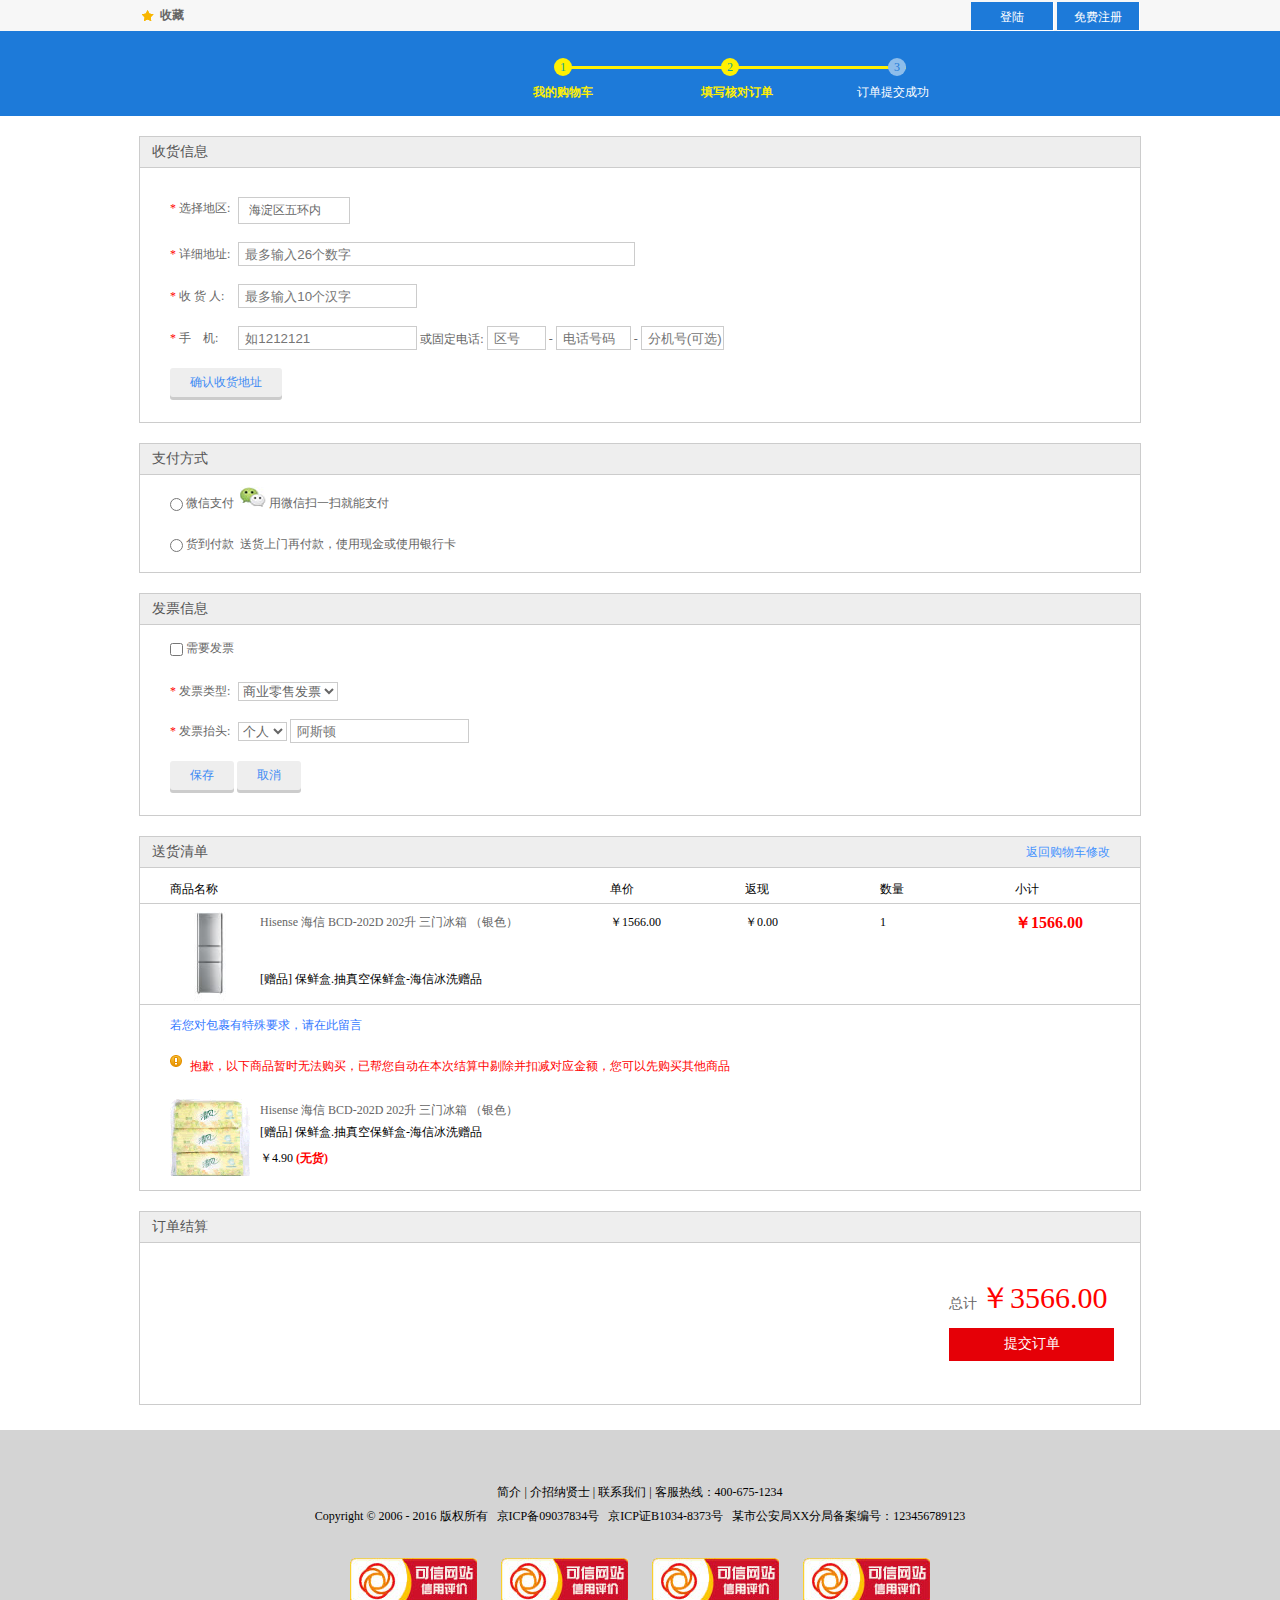
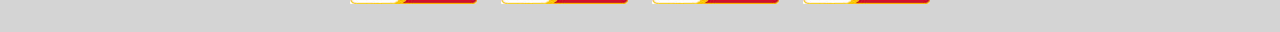
<file: gouwuche.html>
<!doctype html>
<html>
<head>
	<meta charset="utf-8" />
	<title>购物车</title>
	<link type="text/css" rel="stylesheet" href="./style/reset.css" />
	<link type="text/css" rel="stylesheet" href="./style/main.css" />
	<script src="js/jq.js"></script>
	<script src="js/tx.js"></script>
</head>
<body>


    <div id="content">
		<div class="headerBar">
			<div class="topBar">
				<div class="comWidth">
					<div class="LeftArea fl">
						<a href="#" class="collection">收藏</a>
					</div>
					<div class="RightArea fr">
						<a id="login">登陆</a>
						<a id='reg'>免费注册</a>
					</div>
				</div>
			</div>

			<div class="logoBar">
				<div class="comWidth clearfix">
					<div class="logo fl">
						<a href="#"><!-- <img src="./image/logo.jpg" alt="" /> -->logo</a>
					</div>
					<div class="step fr">
						<ul class="yuan clearfix">
							<li style='padding-left: 0px;'><span>1</span></li>
							<li><span>2</span></li>
							<li><span class='clo'>3</span></li>
						</ul>
						<div class="heng"></div>
						<ul class='step_text clearfix'>
							<li class="p1">我的购物车</li>
							<li class="p2">填写核对订单</li>
							<li class="p3 bai">订单提交成功</li>
						</ul>
					</div>
				</div>
			</div>
		</div>

		<div class="comWidth shouhuoXinxi">
			<div class="shouhuo_title">
				<span>收货信息</span>
			</div>
			<div class="pad_30">
				<table class='table' cellpadding="0" cellspacing="0">
					<tr>
						<td><span> * </span>选择地区:</td>
						<td><div class='select fl clearfix'>
						海淀区五环内<span class='ssj'></span>
						<div class="show">
							<ul>
								<li>朝阳</li>
								<li>东城</li>
								<li>西城</li>
								<li>顺义</li>
							</ul>
						</div>
					</div></td>
					</tr>
					<tr>
						<td><span> * </span>详细地址:</td>
						<td><input type="text" name="" id="dizhi" placeholder='最多输入26个数字'></td>
					</tr>
					<tr>
						<td><span> * </span>收 货 人:</td>
						<td><input type="text" name="" id="" placeholder='最多输入10个汉字'></td>
					</tr>
					<tr>
						<td><span> * </span>手&nbsp;&nbsp;&nbsp;&nbsp;机:</td>
						<td><input type="text" name="" id="" placeholder='如1212121'> 或固定电话: <input type="text" name="" id="" size=5 placeholder='区号'> - <input type="text" name="" id="" size=7 placeholder='电话号码'> - <input type="text" name="" id="" size=8 placeholder='分机号(可选)'></td>
					</tr>
				</table>
				<input type="button" name="" id="btn" value='确认收货地址'>
			</div>
			<div class='empty'></div>
		</div>
		<div class="comWidth shouhuoXinxi">
			<div class="shouhuo_title">
				<span>支付方式</span>
			</div>
			<div class="pad_30">
				<p class='fangshi'><input type="radio" name="" id="r1"><label for="r1" class='weixin'> 微信支付  &nbsp;<img src="./image/icon/weixin.jpg" alt=""> 用微信扫一扫就能支付</label></p>
				<p class='fangshi'><input type="radio" name="" id="r2"><label for="r2"> 货到付款 &nbsp;送货上门再付款，使用现金或使用银行卡</label></p>
			</div>
			<div class='hr_7'></div>
		</div>
		<div class="comWidth shouhuoXinxi">
			<div class="shouhuo_title">
				<span>发票信息</span>
			</div>
			<div class="pad_30">
				<p class='fp'><input type="checkbox" id='fp'> <label for="fp">需要发票</label></p>
				<table class='table' cellpadding="0" cellspacing="0">
					<tr>
						<td><span> * </span>发票类型:</td>
						<td>
							<select name="" id="">
								<option value="">ewq</option>
								<option value="" selected>商业零售发票</option>
								<option value="">xzcz</option>
							</select>
						</td>
					</tr>
					<tr>
						<td><span> * </span>发票抬头:</td>
						<td>
							<select name="" id="">
								<option value="">ewq</option>
								<option value="" selected>个人</option>
								<option value="">xzcz</option>
							</select>
							<input type="text" placeholder='阿斯顿'>
						</td>
					</tr>
				</table>
				<input type="button" name="" id="btn" value='保存'>
				<input type="button" name="" id="btn" value='取消'>
			</div>
			<div class='empty'></div>
		</div>
		<div class="comWidth shouhuoXinxi">
			<div class="shouhuo_title">
				<span>送货清单</span><a href="">返回购物车修改</a>
			</div>
			<div class="shopping_cont">
				<div class="cart_inner">
					<div class="cart_head clearfix">
						<div class="cart_item t_name">商品名称</div>
						<div class="cart_item t_price">单价</div>
						<div class="cart_item t_return">返现</div>
						<div class="cart_item t_num">数量</div>
						<div class="cart_item t_subtotal">小计</div>
					</div>
				
					<div class="cart_cont clearfix">
						<div class="cart_item t_name">
							<div class="cart_shopInfo clearfix">
								<img src="image/haixin.jpg" alt="">
								<div class="cart_shopInfo_cont">
									<p class='cart_link'><a href="">Hisense 海信 BCD-202D 202升 三门冰箱 （银色）</a></p>
									<p class='cart_info'>[赠品] 保鲜盒.抽真空保鲜盒-海信冰洗赠品</p>
								</div>
							</div>
						</div>
						<div class="cart_item t_price">￥1566.00</div>
						<div class="cart_item t_return">￥0.00</div>
						<div class="cart_item t_num">1</div>
						<div class="cart_item t_subtotal red">￥1566.00</div>	
					</div>
					<div class="wt">
						若您对包裹有特殊要求，请在此留言
					</div>
					<div class="pad_30 clearfix">
						<p class='bq'>	抱歉，以下商品暂时无法购买，已帮您自动在本次结算中剔除并扣减对应金额，您可以先购买其他商品</p>
						<img src="image/icon/qingfeng.gif" alt="" class='qf fl'>
						<div class="qf_des">
							<p class=''><a href="">Hisense 海信 BCD-202D 202升 三门冰箱 （银色）</a></p>
							<p class=''>[赠品] 保鲜盒.抽真空保鲜盒-海信冰洗赠品</p>
							<p>￥4.90 <em class='red'>(无货)</em></p>
						</div>
					</div>
					
				</div>
			</div>
			<div class='hr_7'></div>
			<div class='hr_7'></div>
		</div>

		<div class="comWidth shouhuoXinxi clearfix">
			<div class="shouhuo_title">
				<span>订单结算</span>
			</div>
			<div class="zongji ">
				<p><em>总计</em> <span class='red'>￥3566.00</span></p>
				<div class="right"><input type="submit" value="提交订单" class='tj'></div>
			</div>
			<div class='empty'></div>
		</div>
	    <div class="empty"></div>
	    <div class="footer">
	        <p><a href="#">简介</a> | <a href="#">介招纳贤士</a> | <a href="#">联系我们</a> | 客服热线：400-675-1234</p>
	        <p>Copyright © 2006 - 2016 版权所有&nbsp;&nbsp;&nbsp;京ICP备09037834号&nbsp;&nbsp;&nbsp;京ICP证B1034-8373号&nbsp;&nbsp;&nbsp;某市公安局XX分局备案编号：123456789123</p>
	        <p class="web"><a href="#"><img src="image/weblogo.jpg"></a><a href="#"><img src="image/weblogo.jpg"></a><a href="#"><img src="image/weblogo.jpg"></a><a href="#"><img src="image/weblogo.jpg"></a></p>
	    </div>
    </div>

    <a href="javascript:;" id='to_top'></a>
	<div class="mask_layer"></div>
	<div class="login_box">

		<div class="title clr">欢迎登录<span class="close fr">&times;</span></div>

		<div class="content form">

			<input type="text" name="username" placeholder="请输入用户名" class="username">
			<input type="password" name="password" placeholder="请输入密码" class="password">

			<span class="helper clr">
				<span class="remember clr"><i></i>记住密码</span>
				<a href="javascript:void;" class="forgot">忘记密码？</a>
			</span>

			<input type="submit" value="登录" class="submit">

		</div>

	</div>
</body>
</html>
</file>
<file: style/main.css>
@charset "utf-8";

/* 公用 */
.comWidth{
	width:1000px;
	margin-left:auto;
	margin-right:auto;
}

.leftArea{
	float: left;
}

.rightArea{
	float: right;
}


/* 回到顶部 */
#to_top{
	display: block;
	width: 40px;
	height: 40px;
	background: url(../image/top_bg.png) no-repeat left top;
	
	position: fixed;
	left: 96%;
	bottom: 20px;

	transition: background .5s;
	display: none; 
}

#to_top:hover{
	background: url(../image/top_bg.png) no-repeat left -40px;
}


/* 导航菜单 */
#menu{ 
	width: 100px;
	overflow: hidden;
	position: fixed;
	top: 200px;
	right: 0;
	border-radius: 10px 0 0 10px;
	box-shadow: 0px 1px 10px 0px;
}

#menu ul li a{ 
	background: #1369C0;
	color: #FFF;
	display: block;
	padding-left: 16px;
	font: 14px/35px "Microsoft YaHei";
	transition: all .3s;
}

#menu ul li a:hover,
#menu ul li a.current{ 
	background:#1D7AD9;
	/*border-radius:0px 50px 50px 0px; */
}
		
/* ———————————————————————————————————————————— [ header start ] ———————————————————————————————————— */
/* top */
.topBar{
	background: #f7f7f7;
	height: 31px;
	line-height: 31px;
} 

.collection{
	background: url("../image/icon/shoucang.gif") left center no-repeat;
	padding-left: 20px;
	font-weight: bold;
}

.topBar #login,
.topBar #reg{
	display: inline-block;
	width: 82px;
	height: 28px;

	background: #1D7AD9;
	color: #fff;

	border-right: 1px solid white;
	border-bottom: 1px solid white;

	text-align: center;
	margin-top: 2px;

	font-family: 'Microsoft Yahei';
}
.topBar #login:hover,
.topBar #reg:hover{
	cursor: pointer;
	opacity: .6;
}


/* logo */
.logoBar{
	background: #1D7AD9;
	height: 85px;
}

.logo{
	padding-left: 52px;
	padding-top: 16px;
	/*background: #ccc;*/
	
}
.logo a{
	font:bold 40px/40px 'Microsoft YaHei';
	color: #fff;
	visibility: hidden;
}

/* 搜索区域 */
.searchBox{
	width: 430px;
	padding-left: 140px;
	padding-top: 28px;
}

.searchtext{
	width: 346px; 
	height: 31px; 
	line-height: 35px\9; 
	background: white;
	padding: 0 5px;
	border: 2px solid #FF8C00;
	font: 14px "Microsoft YaHei","微软雅黑";
}

.search_btn{
	width: 70px;
	height: 35px;
	background: #FF8C00;
	color: white;
	font-size: 14px;
	font-family: "Microsoft YaHei","微软雅黑";
}

/* 购物车 */
.shopCar{
	width: 145px;
	height: 35px;
	background: #FF8C00;
	color: white;
	margin-top: 24px;
	margin-right: 20px;
	font: 14px/35px "Microsoft YaHei","微软雅黑";
}

.shopText{
	width: 87px;
	height: 100%;
	background: url("../image/icon/gouwuche.gif") 10px center no-repeat; 
	border-right: 1px solid #E27A00;
	text-indent: 40px;
}

.shopNum{
	width: 27px;
	height: 100%;
	background: url("../image/icon/gouwuche_sj.gif") 33px center no-repeat;
	border-left: 1px solid #FF9C01;
	text-align: right;
	padding-right: 29px;
}


/* 导航区域 */
.navBox{ 
	height: 35px; 
	background: #1369C0; 
	color: white; 
	/*
	position:relative; 
	transition:box-shadow 1s 
	*/
}
/*
.navBox:hover{
	box-shadow:0px 0px 110px #fff;
}
*/

.shopClass{ 
	width: 190px; 
}

.shopClass h3{ 
	text-align: center; 
	line-height: 35px; 
}

.shopClass i{ 
	width: 11px; 
	height: 7px; 
	background: url("../image/icon/fenlei.gif") left center no-repeat; 
	margin-left: 11px;
	display: inline-block; 
	overflow: hidden;
	transition: transform .5s
}

.shopClass h3:hover i{
	transform:rotate(180deg);
}


/* 一级导航 */
.nav,
.shopClass{
	font-family: "Microsoft YaHei","微软雅黑";
	position: relative;
	z-index: 2
}
.quanbufl{
	color: #fff;
}
.nav li{ 
	float: left;
	height: 35px; 
	line-height: 35px;  
	position: relative;
}

.nav li a{ 
	display: block; 
	color: #FFF;
	padding: 10.5px 35px; 
	font: 14px/1 "Microsoft YaHei","微软雅黑"; 
	transition:
		background 0.5s,
		color 0.5s
}

.nav li a:hover{ 
	background: #0cc; 
	color: #1369C0; 
}

/* 二级导航 */
.nav li ul{ 
	position: absolute; 
	left: 0px; 
	top: 35px; 
	z-index: 1;
	display: none; 
	/*opacity: .5*/
}

.nav li ul li a{
	background-color: rgba(19, 105, 192, .8);
	padding: 10px 35px; 
	display: block; 
	/*opacity: 1*/
}

.nav li ul li a:hover{ 
	background: #0cc; 
	color: #fff;
}
/* —————————————————— [ header end ] ————————————— */
/* —————————————————— [ banner start ] ————————————— */
/* 商品分类 */
.shopClass_show {
	width: 100%; 
	height: 330px;
	background: #4593FD;
	position: absolute;
	top: 35px;	
	left: 0px;
}
.shopClass_item {
	padding: 11px 14px; 
	border-top: #5AA1FE 1px solid;
	border-bottom: #3487F2 1px solid; 
	background: url("../image/icon/sanjiao.gif") 180px 30px no-repeat;
}

/*大类 一级菜单*/
.shopClass_itemhover{
	background-image: none;
	background: #fff;
	border-left: 6px solid #4593FD;
}

.shopClass_item:hover dt a{
	color: #4593FD;
}

.shopClass_item:hover dd a{
	color: #4593FD;
}

.shopClass_item dt{
	height: 26px; 
}
.shopClass_item .b{
	font: bold 14px/1 "Microsoft YaHei","微软雅黑";
}
.shopClass_item a{
	color: #FFF; 
	padding: 3px 6px;
	transition: 
		background .5s;
}

.shopClass_item a:hover{
	/*background: #f0c; */
	text-decoration: underline;
}

.shopClass_item .submenu{
	width: 716px;
	background: #fff;
	color: #05CCC9;
	border: 2px solid #4593fd;
	/*border-top: 2px solid #4593fd;*/
	border-left: none;

	position: absolute;
	top:10px;
	left: 190px;
	z-index: 6;
	display: none;
}
.shopClass_item .submenu .leftdiv{
	/*background: #ccc;*/
	width: 490px;
	margin: 5px 5px 0 5px;

}
.shopClass_item .submenu .rightdiv{
	/*background: #999;*/
	width: 200px;
	margin: 5px;
}

/*悬浮层*/
.shopClass_itemhover .submenu{ 
	display: block;
	/*box-shadow: 0 0 18px #2566B5;*/
}

.shopClass_item .submenu .leftdiv dl{
	display: block;
	border-bottom: 1px solid #EEE;
	padding: 6px 0;
	overflow: hidden;
}
.shopClass_item .submenu .leftdiv dl dt{
	/*display: block;*/
	float: left;
	width: 60px;
	height: 22px;
	line-height: 22px;
	text-align: center;
	/*background: #ccc;*/
	/*border-right: 1px solid #f0f;*/
}

.shopClass_item .submenu .leftdiv dl dt a{
	font-size: 10pt;
	font-weight: bold;
	color: #408EDF;
}

.shopClass_item .submenu .leftdiv dl dd{
	/*display: block;*/
	overflow: hidden;
}
.shopClass_item .submenu .leftdiv dl dd a{
	display: block;
	float: left;
	/*border-left: 1px solid #999;*/
	/*border-radius: 0px;*/
	color: #0EB7CC;
	font: 9pt;
	padding: 0 8px;
	height: 14px;
	line-height: 14px;
	margin: 4px 0px;
}
.shopClass_item .submenu .leftdiv dl dd a:hover{
	/*color: #fff;*/
}


.shopClass_item .submenu .rightdiv dl dd{
	margin: 3px 0px;
}

.shopClass_item .submenu .rightdiv dl dd a:hover{
	background: #fff;
	text-decoration: underline;
}

.shopClass_item .submenu .rightdiv dl dt{
	padding-left: 5px;
	color: red;
	font-weight: bold;
	font-size: 10pt;
}

.shopClass_item .submenu .rightdiv dl dt dd a{
	color: #434343;
	font-size: 9pt;
	/*line-height: 22px;*/
	text-align: right;
}

.shopClass_item .submenu .rightdiv .rightPic{
	position: absolute;
	bottom: -60px;
	right: -40px;
}


/* 图片轮播 */
.banner{
	overflow: hidden;
	margin-bottom: 15px;
}

.container{
	float: right;
	position: relative;
	overflow: hidden;
}

.container .imgBox{
	position: absolute;
	width: 6480px;
	height: 330px;
}

.container .imgBox li{
	float: left;
}

.container .imgNum{
	width: 100%;
	text-align: center;
	position: absolute;
	left: 0px;
	bottom: 5px;
}

.container .imgNum a{
	width: 40px;
	height: 6px;
	background: #f0f;
	margin: 0px 3px;
	display: inline-block;
	opacity: 0.3;
}

.container .imgNum .active{
	background: #f0f;
	opacity: 1;
}

.banner_big,
.banner_big img{
	width: 810px;
	height: 330px;
}

.banner_big .arrow{
	position: absolute;
	width: 50px;
	height: 160px;
	background: rgba(0,0,0,.3);
	text-align: center;
	line-height: 160px;
	font-size: 36px;	
	font-family: 'Microsoft';
	font-weight: bold;
	top: 70px;
	z-index: 2;
}

.banner_big .arrow:hover{
	background: rgba(0,0,0,.7);
}

.banner_big #prev{
	left: -45px;
}

.banner_big #next{
	right: -45px;
}

.banner_sm,
.banner_sm img{
	width: 190px;
	height: 400px;
}

.banner_sm .imgBox{
	width: 380px;
	height: 400px;
}

/* —————————————————————————————————————————— [ banner end ] ————————————————————————————————————————— */

/* 商品标题 */
.shopTit{
	height: 45px;
	line-height: 45px;
	margin-bottom: 15px;
	font-family: "Microsoft YaHei","微软雅黑";
}
.shopTit h3{
	font-size:24px;
	font-weight: normal;
	padding-left: 13px
}
.icon{
	height: 44px;
	width: 44px;
	background: url("../image/icon/shopicon.gif") left top no-repeat;
}
.more{
	font-family: "宋体"
}
.more:hover{
	text-decoration: underline;
}

/*商品列表*/
.shoplist .leftArea{
	width:190px;
	background: #ccc
}
.shoplist .rightArea{
	width:808px;
	height:396px;
	background: #fff;
	border:1px solid #999;
	border-bottom:3px solid #FF7201;
	overflow:hidden
}

/*商品列表-右侧*/
.shoplist{
	margin-bottom: 15px
}
.shoplist_top,
.shopList_sm{
	margin-right:-4px;
}
.shop_item{
	float:left;
	width:202px;
	height: 279px;
	border-right: 1px solid #999;
	border-bottom: 1px solid #999;
	text-align: center;
	font-family:"Microsoft YaHei","微软雅黑";
}

.shop_img{
	height:218px;
	overflow:hidden
}
.shop_img img{
	width:100%;
	height:218px;
}

.shop_item h3{
	font-size:16px;
	padding-top: 5px;
}
.shop_item p{
	font-size:14px;
	color:#FF7300;
	line-height:21px;
}

/*商品列表-小*/
.shopItem_sm{
	float:left;
	width:202px;
	height:104px;
	border-right: 1px solid #999;
	padding-top:12px;
}
.shopItem_smImg{
	width:95px;
	height:95px;
	text-align:center;
	float:left
}
.shopItem_smImg img{
	width:95px;
	height:95px;
}
.shopItem_text{
	float:left;
	width:100px;
	padding-top:18px;
}
.shopItem_text p{
	color:#ff7300;
	line-height:16px
}
.shopItem_text h3{
	font-size:16px;
	font-family:"Microsoft YaHei","微软雅黑";
	font-weight:normal;
	line-height:30px;
	color:#181818;
}

.empty{height:25px}

/*底部*/
.footer{
	text-align:center;
	background-color:#D4D4D4;
	line-height:24px;
	padding:50px 0px 20px;
}
.footer a{
	color:#000;
}
.footer a:hover{
	color:#f60;
}
.web{
	padding-top:30px;
}
.web img{
	margin:0px 12px;
}



/*((((((((((((((((((((((((((((((((((((((((((((((((( 产品分类 )))))))))))))))))))))))))))))))))))))))))))))))))*/
.products .leftArea{
	width: 185px;
}
.products .rightArea{
	width: 810px;
}
.products .banner_big{
	float: none;
}
.leftNav{
	background:#f3f3f3;
	border: 1px solid #d7d7d7;
}
.nav_title{
	height: 34px;
	line-height: 34px;
	text-align: center;
	border-bottom: 1px solid #d7d7d7;
	font-size: 14px;
	font-family: 'Microsoft YaHei';
}
.nav_cont{
	padding:0px 18px 4px;
	border-bottom: 1px dotted #D7D7D7;
	margin-bottom: -1px;
}
.nav_cont a:hover{
	color: #000;
}
.nav_cont h3{
	font-size: 12px;
	height: 30px;
	line-height: 30px;
}
.navContList{
	line-height: 25px;
}
.navContList li{
	float: left;
	width: 50%;
}
.vertical li{
	width: auto;
	float: none;
	padding-left: 8px;
}
.vertical .nav_title,
.vertical h3{
	font-family: 'Microsoft YaHei';
}
.hr_7{
	height: 7px;
	overflow: hidden;
}
.products_title{
	height: 34px;
	border-bottom: 2px solid #ccc;
}
.products_title h3{
	width: 180px;
	height: 34px;
	line-height: 34px;
	border-bottom: 2px solid #096dba;
	text-indent: 9px;
	margin-bottom: -2px;
	position: relative;
}
.products_list .item{
	width: 25%;
	*width: 24.9%;
	height: 265px;
	float: left;
	padding-bottom: 10px;
	/*border: 1px #ccc solid;*/
}
.products_list .img_item{
	height: 170px;
	text-align: center;
}
.img_item img{
	height: 170px;
}
.item p{
	line-height: 20px;
	padding-left: 15px;
}
.item a:hover{
	color: #000;
	/*text-decoration: underline;*/
}
.item .money{
	color: #d4105a;
	font-weight: bold;
	padding-top: 10px;
}
.products_list .item span{
	width: 12px;
	height: 15px;
	background: url(../image/icon/shoucang.gif) left top no-repeat;
	overflow: hidden;
	margin-right: 1px;
	display: inline-block;
}
/*筛选*/
.screening{
	border-bottom: 1px solid #ccc;
	font-family: verdana;
}
.screening dt{
	/*line-height: 34px;*/
	font:bold 14px/32px 'Microsoft YaHei';
	width: 74px;
	text-align: right;
	float: left;
	margin-right: 42px;
}
.screening .limit{
	float: left;
	width: 55px;
	line-height: 32px;
}
.limit a{
	background: #1D7AD9;
	color: #fff;
	padding: 3px;
}
.limit a:hover{
	color: #000;
}
.screen_list{
	/*background: #ccc;*/
	width: 586px;
	line-height: 32px;
	float: left;
}
.screen_list li{
	float: left;
	width: 20%;
}
.screening .more a{
	line-height: 32px;
	border: 1px solid #ccc;
	padding: 2px;
	/*background: #ccc;*/
} 	
.screening .screen_more{
	float: left;
	line-height: 23px;
	border: 1px solid #ccc;
	margin-right: 8px;
	margin-top: 3.4px;
	padding-left: 11px;
	padding-right: 8px;
}
.screening .screen_more a{
	/*padding: 2px;*/
}
.addInfo{
	height: 30px;
	border: 1px solid #D9D9D9;
	background: #F5F5F5;
	margin-top: 15px;
}
.address{
	width: 300px;
	line-height: 30px;
	/*background: #ccc;*/
}
.address span{
	padding-left: 20px;
	padding-right: 10px;
	color: #333333;
	/*display: inline-block;*/
}
.select{
	width: 100px;
	height: 25px;
	line-height: 25px;
	background: #fff;
	color: #666666;
	border: 1px solid #ccc;
	padding-left:10px;
	/*padding-right: -10px;*/
	margin-top: 4px;
	position: relative;
	z-index: 1;
	cursor: pointer;
}
.select .ssj{
	height: 100%;
	position: absolute;
	bottom: 0px;
	right: 0px;
	background: url(../image/icon/sj_blue.jpg) center center no-repeat;
}
.des_xuan .ssj{
	height: 100%; 
	width: 30px;
	position: absolute; 
	bottom: 0px; 
	right: 0px; 
	background: url(../image/icon/sj_blue.jpg) center center no-repeat; 
}
.select .show{
	width: 110px;
    background: #fff;
    border: 1px solid #ccc;
    position: absolute;
    top: 25px;
    left: -1px;
    text-indent: 10px;
	display: none;
}
.select .show li:hover{
	background-color: #4bc7c7;
	color: #fff;
}
.check{
	/*background: red;*/
	line-height: 30px;
	margin-right: 85px;
}
.check input{
	vertical-align: middle;
}
.check label{
	color: #666666;
}
.check .sum{
	color: #999999;
}
.check .sum_red{
	color: red;
	font-weight: bold;
}
.three{
	padding-left: 0.5%;

}
.three .item{
	width: 33.3%;
	margin-bottom: 10px;
	position: relative;
}
.three .item .renqi{
	width: 55px;
	height: 55px;
	position: absolute;
	right: 0px;
	top: 0px;
	background: url(../image/icon/renqi.gif) no-repeat;
	/*background: red;	*/
}
.three .item .addCar{
	width: 66px;
	height: 22px;
	border: 1px solid #C3D5E7;
	display: inline-block;
	padding: 0px 0px 0px 23px;
	background: url(../image/icon/car.jpg) 6px center no-repeat;
	margin-left: 15px;
	margin-top: 12px;
}
.three .item .addCar a{
	color: #3A79C0;
}
.three .item .addCar a:hover{
	text-decoration: underline;
}
.page{
	text-align: center;
}
.page a{
	/*width: 31px;*/
	/*height: 26px;*/
	display: inline-block;
	border: 1px solid #C9C9C9;
	/*vertical-align: middle;*/
	padding: 6px 12px;
}
.page .hl{
	border: none;
}
.page #num{
	width: 35px;
	height: 22px;
	border: 1px solid #C9C9C9;
	text-align: center;
}
.page .sure{
	padding: 6px 11px 4px 10px;
	background: #E8E8E8;
}
.active{
	background: #2266BB;
	color: #fff;
}
/*商品介绍*/
.grey{
	background: #F0F0F0;
}
.userPosition{
	font-size: 12px;
	font-family: verdana;
	padding-top: 25px;
	padding-bottom: 15px;	
}
.userPosition a:hover{
	text-decoration: underline;	
}
.bold{
	font-weight: bold;
}
.description{
	background: #fff;
	margin-bottom: 15px;
}
.description .des{
	border: 1px solid #ccc;
}
.description .des .leftArea{
	width: 309px;
}
.des .leftArea .big{
	text-align: center;
}
.des .leftArea .small{
	width: 266px;
	margin: 0 auto;
}
.des .leftArea li{
	float: left;
	margin-left: -1px;
}
.des .leftArea li img{
	border: 1px solid #ccc;
}
.des .leftArea .active{
	border: 1px solid #317EE7;
	position: relative;
}
.description .des .rightArea{
	width: 688px;
	border-left: 1px solid #ccc;
}
.des_content{
	padding: 10px;
}
.des_content .title{
	font:bold 16px/22px 'microsoft YaHei';
	padding: 12px 0px 12px 16px;
}
.des_content .dl{
	margin-bottom: 10px;
}
.des_content .dt{
	width: 75px;
	float: left;
	font-size: 12px;
	text-indent: 17px;
	line-height: 25px;
	color: #666666;
}
.des_content .dl .money{
	font:bold 16px 'microsoft YaHei';
	color: #f00;
}
.money .hg_icon{
	display: inline-block;
	width: 55px;
	height: 18px;
	font-size: 12px;
	font-style: normal;
	background: url(../image/icon/hg.jpg) left top no-repeat;
	color: #fff;
	text-indent: 14px;
}
.money .yh{
	font-weight: normal;
	font-style: normal;
	color: #666;
	font-size: 12px;	
}
.des_xuan{
	background: #F2F2F2;
	padding: 15px 0px;
}
.des_xuan .colorSelect{
	line-height: 35px;
}
.des_xuan .dd{
	padding-left: 75px;*padding-left: 0px;
}
.ymy{
	line-height: 25px;
	padding-left: 15px;
	color: #555;
}
.des_item{
	padding: 10px 10px;
	border: 1px solid #ccc;
	background: #fff;
	/*color: #666;*/
	float: left;
	margin-right: 10px;
	cursor: pointer;
}
.des_item_active{
	border-color: #317EE7;	
}
.des_item_sm{
	padding: 3px 7px;
	margin-bottom: 10px;
}
.des_xuan .banbenSelect{
	line-height: 55px;
}
.des_number{
	float: left;
	width: 82px;
	height: 32px;
	border: 1px solid #B2B2B2;line-height: 32px;
}
.reduction,
.plus{
	height: 100%;
	width: 15px;
	float: left;	
	color: #333;
	text-align: center;
	cursor: pointer;
}
.input{
	width: 48px;
	margin-top: -1px;
	border: 1px solid #B2B2B2;
}
.input input{
	width: 100%;
	height: 100%;
	background: #fff;
	padding: 8px 0;
	text-align: center;
}
.xg{
	float: left;
	padding-left: 10px;
	color: #555;
}
.red{
	color: #f00;
	font:bold 16px/30px 'verdana';
}
.des_xuan .numjia{
	line-height: 32px
}
/*已选择*/
.des_select{
	font-weight: bold;
	margin: 22px 0px 12px;
	text-indent: 17px;
}
.des_select span{
	color: #0479CA;
}
.shop_buy{
	text-align: center;	
}
.shopping_btn{
	display: inline-block;
	width: 184px;
	height: 48px;
	background: url(../image/icon/jiaru.jpg) left top no-repeat;
}
.buy_btn{
	display: inline-block;
	width: 184px;
	height: 48px;
	background: url(../image/icon/liji.jpg) left top no-repeat;
}
.line{
	display: inline-block;
	width: 1px;
	height: 90px;
	background: #ccc;
	overflow: hidden;
	margin: 0 40px;
}
.shopping_btn,.buy_btn,.line{
	vertical-align: middle;
}
.shop_fp{
	color: #999;
	text-indent: 17px;
	display: inline-block;
}
.des_info .leftArea{
	width: 190px;
}
.recommend{
	border: 1px solid #ccc;
}
.recommend .rtitle{
	height: 40px;
	background: #F3F3F3;
	line-height: 40px;
	text-indent: 16px;
	border-bottom: 1px solid #ccc;
	border-top: 2px solid #1D86CF;
	margin-top: -1px;
}
.recommend{
	background: #fff;
	margin-bottom: 15px;
}
.recommend .item{
	padding-bottom: 10px;
}
.recommend .item img{
	padding-left: 17px;
}
.recommend .item .money{
	padding-top: 0px;
}
/*详细介绍*/
.des_info .rightArea{
	width: 785px;
}
.des_infoContent{
	background: #fff;
	border: 1px solid #CCCCCC;
	padding-bottom: 40px;
}
.des_tit{
	height: 39px;
	border-bottom: 1px solid #ccc;
}
.des_tit li{
	float: left;
	width: 50%;
	font: 14px/39px 'microsoft YaHei';
	text-align: center;
	background: #EFEFEF;
	cursor: pointer;
}
.des_tit .introduce{
	background: url(../image/icon/intro.png) left 90% no-repeat;
	padding-left: 30px;
}
.des_tit .comment{
	background: url(../image/icon/comment.png) left 90% no-repeat;
	padding-left: 30px;
}
.des_tit .active{
	background: #4bc7c7;
	color: #fff;
}
.ad{
	padding: 30px 0;
	text-align: center;
}
.info_tit{
	border-bottom: 2px solid #D7D7D7;
	/*padding-bottom: 22px;*/
}

.des_infoContent .item{
	/*display: none;*/
}
.mt20{
	margin-top: 20px;
}
.text{
	padding: 0 20px;
}
.info_tit .tuijian{
	float: left;
	width: 73px;
	height: 30px;
	font:16px/30px 'microsoft YaHei';
	color: #2357A5;
	margin-right: 6px;
	border-bottom: 2px solid #2457A6;
	margin-bottom: -2px;
}
.info_tit p{
	color: #999;
	font-size: 14px;
	line-height: 30px;
	padding-left: 12px;
}
.huyou{
	padding: 20px;
	line-height: 20px;
	color: #666;
}
.big_pic{
	display:block;
	/*text-align: center;*/
	margin: 0 auto;
}

/*商品评价*/
.pingjia{
	/*height: 15px;*/
	/*border: 1px solid #ccc;*/
	background: #fff;
	/*margin-top: 15px;*/
}
.nobrd{
	border: none;
}
.sp_pj{
    /* display: inline-block; */
    color: #666666;
    font: bold 15px/38px 'microsoft YaHei';
    padding: 0px 5px;
}
.score{
	padding:22px 0 35px 0;
}
.score span{
	font: 50px/50px 'microsoft YaHei';
	color: #FF8F00;	
	padding-left: 15px;
}
.score em{
	font: 18px/18px 'microsoft YaHei';
	color: #66667D;
	font-style: normal;
}
.score .chengdu{
	background: #BDBDBD;
	margin: 8px 0 0 12px;
	position: relative;
}
.score .chengdu ul{
	padding-right:40px;
}
.score li{
	float: left;
	color: #fff;
	padding: 2px 25px;
}
.score .cy{
	color: #777;
	padding-left: 12px;
	margin-top: 8px;
}
.fenshu{
	position: absolute;
	top:-20px;
	left: 92%;
	width: 25px;
	height: 14px;
	background: #7F7F7F;
	color: #fff;
	text-align: center;
}
.fenshu i{
	border-width: 4px;
	border-style: solid dashed dashed dashed;
	border-color: #7F7F7F transparent transparent transparent;
	width: 0;
	height: 0;
	position: absolute;
	top:14px;
	right: 8px
}
/*满意程度*/
.review_tab{
	height: 32px;
	background: #F2F2F2;
}
.review{
	height: 100%;
	line-height:32px;
	padding-left: 20px;
}
.review li{
	float: left;
	height: 100%;
	margin-right: 40px;
}
.review li a{
	display: inline-block;
	height: 30px;
	line-height: 30px;
	padding: 0 5px;
} 
.review_tab .on{
	color: #317EE7;
	font-weight: bold;
	border-bottom: 2px solid #317EE7;
	margin-bottom: -2px;
	position: relative;
}
.review_sort{
	margin-top:7px;
	margin-right: 8px;
}
.review_sort a{
	height: 20px;
	line-height: 20px;
	border: 1px solid #ccc;
	padding: 4px 18px 4px 7px;
	background: url(../image/icon/xiangxia.jpg) 60px center no-repeat;
}
.star{
	width: 15px;
	height: 15px;
	/* line-height: 15px; */
	/* margin-right: 5px; */
	background: red url(../image/icon/shoucang.gif) left top no-repeat;
	display: inline-block;
 }	
.review_cont{
	width: 455px;
	/*background: #ccc;*/
}
.review_user{
	padding: 18px 70px 38px 40px;
}
.review_user p{
	line-height: 20px;
	text-align: center;
	color: #77778C;
}
.review_t{
	padding-top: 24px;
}
.startBox{
	padding-right: 12px;
}
.stars_text{
	font: bold 12px 'microsoft YaHei'
}
.pingL{
	line-height: 20px;
	padding: 20px 0 15px 0;
	color: #777777;
}
.pingTime{
	padding: 30px 25px 0 0;
	color: #ABABAB;
}
.ding,.cai{
	color: #085C9B;
	padding-right: 21px;
}

.review_box .page{
	text-align: right;
	padding: 46px 27px 33px 0;

}
.zixun{
	height: 32px;
	margin-top: 60px;
}
.zixun .sp_pj{
	/*width: 131px;*/
	height: 40px;
	color: #0688BA;
	border: 1px solid #0688BA;
	border-bottom: none;
	padding: 0 15px;
	margin-left: 31px;
	/*border-radius: 10px 10px 0 0;*/
}
.ml10{
	margin-left: 10px;
}
.zixun .fb{
	width: auto;
	height: 40px;
	border-bottom: 1px solid #0688BA;
	padding-left: 596px;
	position: relative;
}
.zixun .fb a{
	position: absolute;
	top:15px;
	right: 30px;
	font-style: normal;
	color: #0688BA;
}
.zixun .fb a:hover{
	text-decoration: underline;
}
.tishi{
    width: 88%;
    background: #F3F3F3;
    padding: 12px 21px;
    line-height: 22px;
    color: #777777;
    margin: 9px 26px 20px 31px;
}
.nobrd .review_user{
	text-align: center;
}
.huifu{
	width: 100%;
	padding: 30px;
	background: #F1F1F1;
}
.huifu span{
	color: #777777;
}
/*购物车*/
.step{
	width: 351px;
	height: 3px;
	margin: 35px 65px 8px 0px;
	position: relative;
	background: #FFF001;
	padding-right: -1px;
}
.yuan{
	position: absolute;
	top: -8px;	
	left: -1px;
}
.yuan li{
	float: left;
	padding-left:149px;
}
.yuan li span{
	width: 18px;
	height: 18px;
	line-height: 18px;
	text-align: center;
	display: inline-block;
	border-radius: 50px;
	background: #FFF001;
	color: #14A495;
	font-family: 'microsoft YaHei';
}
.step .clo{
	background:#8DBDEB;color:#1D7AD9
}
.step_text{
	width: 400px;
	position: absolute;
	left: -22px;
}
.step_text li{
	float: left;
	margin-top: 18px;
	color: #FFF001;
	font: bold 12px 'microsoft YaHei'
}
.step_text .p1{
	padding-right: 27%;
}
.step_text .p2{
	padding-right: 21%;
}
.step_text .bai{
	color: #FFF;
	font-weight: normal;
}

.shouhuoXinxi{
	border:1px solid #ccc;
	margin-top: 20px;
}
.shouhuo_title{
	width: 100%;
	height: 30px;
	line-height: 30px;
	background: #eee;
	border-bottom: 1px solid #ccc;
}
.shouhuo_title span{
	padding-left: 12px;
	font: 14px/30px 'microsoft YaHei';
	color: #555;
}
.shouhuo_title a{
	float: right;
	padding-right: 30px;
	color: #4593FE;
}
.shouhuo_title a:hover{
	text-decoration: underline;
}
.pad_30{
	padding-left: 30px;
}
.table{
	margin-top: 25px;
	color: #666;
}
.table span{
	color: #f00;

}
.table td{
	padding-bottom: 18px;
	padding-right: 8px;
}
.table input{
	border: 1px solid #ccc;
	height: 22px;
	text-indent: 6px;
}
#dizhi{
	width: 395px;
}
.pad_30 #btn{
	background: #eee;
	color: #3D8AF4;
	font-size:12px;
	font-family: 'microsoft YaHei';
	padding: 6px 20px;
	border-radius: 3px;
	box-shadow: 0 3px 0 #ccc;
	transition:box-shadow .6s,background .6s
}
.pad_30 #btn:hover{
	cursor:pointer;
	background:#1D7AD9;
	color: #fff;
	box-shadow:0px 3px 0px #6699ff;
}
.fangshi{
	padding: 12px 0;
	color: #666;
}
#r1,#r2{
	vertical-align: middle;
}
#fp{
	vertical-align: middle;
}
.fp{
	margin-top: 15px;
	color: #666;
}
.table select{
	border:1px solid #ccc;
	color: #666;
}
.cart_item{
	border-bottom: 1px solid #ccc;
}
.cart_head{
	padding-top: 7px;
}
.cart_head .cart_item{
	line-height: 28px;
}
.cart_item{
	float: left;
}
.t_name{
	width: 440px;
	padding-left: 30px;
}
.t_price{
	width: 135px;
}
.t_return{
	width: 135px;
}
.t_num{
	width: 135px;
}
.t_subtotal{
	width: 125px;
}
.cart_shopInfo img{
	width: 90px;
	height: 100px;
	float: left;
	display: block;	
}
.cart_shopInfo_cont {
	padding-left: 90px;
	font-size: 12px;
}
.cart_link{
	line-height: 37px;
	margin-bottom: 30px;
}
.cart_link a:hover{
	text-decoration: underline;
}
.cart_cont{
	border-bottom: 1px solid #ccc;
}
.cart_cont .cart_item{
	border: none;

}
.cart_cont .t_price,
.cart_cont .t_return,
.cart_cont .t_num,
.cart_cont .t_subtotal{
	line-height: 37px;
}
.wt{
	color: #3377FF;
	line-height: 40px;
	padding-left: 30px;
	margin-bottom: 10px;
}
.bq{
	height: 22px;
	line-height: 22px;
	color: red;
	padding-left: 20px;
	background: url(../image/icon/tanhao.gif) left top no-repeat;
	vertical-align: middle;
}
.qf{
	margin-top: 22px;
	margin-right: 10px;
}
.qf_des{
	margin-top: 22px;
	line-height: 22px;
}
.qf_des .red{
	font-size: 12px;
}
.zongji{
	float: right;
	padding: 40px 26px;
	line-height: 40px;
}
.zongji em{
	color: #666;
	font-size: 14px;
	font-family: 'Microsoft YaHei';
	font-style: normal;
}
.zongji .red{
	font-size: 30px;
	font-family: 'verdana';
	font-weight: normal;
}
.tj{
	width: 165px;
	height: 33px;
	color: #fff;	
	font: 14px 'Microsoft YaHei';
	background: #E50007;
}
.right{
	text-align: right;
}




.mask_layer{

	background: -webkit-gradient(linear,20% -100%,106% 100%,from(rgba(245,4,252,.3)),to(rgba(29,122,217,1)));
	background-color: #000;
	opacity: .5;
	filter:alpha(opacity=50);
	/* -moz-opacity:0;
	-khtml-opacity:0;
	-o-opacity:0; */

	position: fixed; 
	left:0; 
	top:0;
	bottom: 0;
	right: 0;
	z-index:2; 

	display: none;	
}

.login_box {

    width: 382px;
    height: 330px;
    background-color: #fff;
    border-radius: 4px;
	font-family: microsoft yahei;

	margin: auto;
    position: fixed;
    top: 0;
    right: 0;
    bottom: 0;
    left: 0;
    z-index: 3;
	
	display: none;
}

.login_box .title {
    height: 54px;
    line-height: 54px;
    font-size: 18px;
    color: #414141;
    padding-left: 30px;
    border-bottom: 1px solid #F7F7F7;
}

.content {
    padding: 30px;
}

.content input {
    width: 322px;
    height: 40px;
    line-height: 40px;
    margin-bottom: 20px;
    border: 1px solid #F7F7F7;
    font-family: microsoft yahei;
    border-radius: 7px;
    /* padding-left: 50px; */
    /* box-sizing: border-box; */
    text-indent: 50px;
    font-size: 16px;
    color: #555555;
    transition: border .6s;
}


.username{
	background: url(../image/icon/dl.jpg) 10px center no-repeat;
}

.password{
	background: url(../image/icon/mima.gif) 10px center no-repeat;
}

.content input:focus {
    border-color: #FFDA7F;
}

.helper .remember {
    float: left;
    box-sizing: border-box;
}

.helper a, .helper span {
    height: 100%;
    font-size: 14px;
    color: #919191;
    cursor: pointer;
}

.helper .remember i {
    display: inline-block;
    width: 16px;
    height: 16px;
    border: 1px solid #14B6FF;
    margin: 1px 10px 0 0;
    float: left;
}

.helper .remember.checked i {
    background: url(http://img.peixun.vko.cn/platform/cloud/images/studentPlatform/checked.png) 3px 3px no-repeat;
}

.helper .forgot {
    float: right;
}

.helper a, .helper span {
    height: 100%;
    font-size: 14px;
    color: #919191;
    cursor: pointer;
}

.content .submit {
    border: 0;
    padding: 0;
    text-indent: 0;
    font-size: 18px;
    background-color: rgba(252,59,0,.8);
    font-family: microsoft yahei;
    margin: 26px auto 0 auto;
    letter-spacing: 6px;
    border-radius: 6px;
    color: #fff;
    transition: background-color .2s;
    cursor: pointer;
}

.content .submit:hover {
    background-color: rgba(252,59,0,1);
}

.close{
    color: #ccc;
    margin-right: 10px;
    cursor: pointer;
    /*transform: rotate(0deg);*/
    transition: .2s;
    /* transform-origin: 70% 30%; */
    /*background: #eee;*/
    /* vertical-align: baseline; */
}

.close:hover{
    /*height: 23px;
    line-height: 18px;*/
	transform: rotate(90deg);
	/*-moz-transform:rotate(360deg);*/
    font-size: 30px;
    color: #fc3b00;
}


/* #center{ 

	width: 600px; 
	height: 380px;
	background: #111;

	margin: auto;
	position: fixed;
	top: 0;
	right: 0;
	bottom: 0;
	left: 0;

	z-index: 3;
	opacity: 0;

	transform:scale(1,0);

	-webkit-transition:
		-webkit-transform .6s linear,
		box-shadow 1s,
		opacity .3s;

	-moz-transition:
		-moz-transform .6s linear,
		box-shadow 1s,
		opacity .5s;

	-o-transition:
		-o-transform .6s linear,
		-o-box-shadow 1s,
		-o-opacity .4s;
}

#center .title { 
	width: 100%;
	height: 60px;
	background-color: #222; 
	color:#fff; 

	position: absolute;
	top: -120px;
	left: 0px;

	opacity: 0;

}

#center .title #dl{ 
	height: 60px;
	font:18px/60px 'Microsoft YaHei';
	margin-left:35px;
	float:left; 
}

#center .title .x{ 
	background: #333;
	color: #fff;
	padding: 22px;
	font: bold 12px 'microsoft yahei';
	cursor:pointer;   
	float: right;  

	transition:
		-moz-transform 1s,
		background 1s,
		color 1s;
	
	-webkit-transition:
		background 1s,
		color 1s;

	-o-transform:
		-o-transform 1s,
		background 1s,
		color 1s;

}

#center .title .x:hover{
	background:#fff;
	color:red;
	-moz-transform:rotate(360deg);
	-webkit-transform:rotate(180deg);
	-o-transform:rotate(180deg);
}

#center .content{
	width: 100%;
	background: #181818;
	border-top: 1px solid #ccc;
	border-bottom: 1px solid #ccc;
	text-align: center;
	padding-bottom: 8px;
	clear: both;
	position: absolute;
	top: 80px;
	transition:transform .2s linear;
}

#center .content #form{
	padding-top: 20px;
	position: relative;
	height: 140px;
}

#username,#password{
	width: 80%;
	background: #fff;
	padding: 12px;
	margin: 10px;
	font-size: 16px;
	font-family: 'Microsoft Yahei';
	transition:transform .3s ;
}

#username{
	position: absolute;
	top: 20px;
	left: -582px;
	opacity: 0;

	background: #fff url(../image/icon/dl.jpg) 99% 50% no-repeat;
}

#password{
	position: absolute;
	left: 671px;
	top: 88px;
	opacity: 0;
	background:#fff url(../image/icon/mima.gif) 99% 50% no-repeat;
}

#xiaci{
	width: 80%;
	margin-left: 54px;
	padding: 10px 0;
	text-align: left;
	color: #ccc;
	display: none;
}

#xiaci #rem,#xiaci #zidong{
	vertical-align: middle;
	font-family:'Microsoft Yahei';
}

#signBox{
	width: 100%;
	margin-top: 20px;
	border-top: 1px solid #ccc;
	position: absolute;
	top: 386px;
	left: 0px;
	opacity: 0;
}

#signIn{
	width: 30%;
	height: 60px;
	background: #333;
	color: #fff;

	font:22px/60px 'Microsoft YaHei';
	text-align: center;
	border-radius: 2px;
	border: none;

	position: absolute;
	top: 20px;
	left: 422px;
	cursor: pointer;
	box-shadow: 0px 2px 0px #222;
	opacity: .8;
	transform:scale(0,1);
	transition:transform .3s ease-in;
	-moz-transition:
		-moz-transform .3s linear
}

#signIn:hover{
	opacity: 1;
} */
em{
	font-style: normal;;
}
.slider,
.slider-panel img,
.slider-extra{
	width: 810px;
	height: 330px;
}

.slider{
	text-align:center;
	/*margin: auto;
	position: absolute;
	top: 0;
	right: 0;
	bottom: 0;
	left: 0;*/
	padding-left: 190px;
    margin-bottom: 20px;
}

.slider-panel,
.slider-nav,
.slider-pre,
.slider-next{
	position: absolute;
	z-index: 1;
}

.slider-panel{
	position: absolute;
}

.slider-panel img{
	border: none;
}

.slider-extra{
	position: relative;
}

.slider-nav{
	margin-left: -51px;
	position: absolute;
	left: 50%;
	bottom: 4px;
}

.slider-nav li{
	display: inline-block;
	width: 18px;
	height: 18px;
	line-height: 18px;
	text-align: center;
	font-size: 12px;
	font-family: 'Microsoft Yahei';
	background: #3e3e3e;
	color: #fff;
	border-radius: 50%;
	margin: 0 2px;
	cursor: pointer;
	overflow: hidden;

	/*display: none;*/
}

.slider-nav .slider-item-selected{
	background: #000;
}

.slider-page a{
	background: rgba(0,0,0,0.2);
	filter: progid:DXImageTransform.Microsoft.gradient(startColorstr=#33000000,endColorstr=#33000000);
	color: #fff;
	text-align: center;
	display: block;
	font-family: "simsun";
	font-size: 22px;
	width: 28px;
	height: 62px;
	line-height: 62px;
	margin-top: -31px;
	position: absolute;
	top: 50%;
}

.slider-page a:hover{
	background: rgba(0,0,0,0.4);
	filter: progid:DXImageTransform.Microsoft.gradient(startColorstr=#66000000,endColorstr=#66000000);
}

.slider-next{
	left: 100%;
	margin-left: -28px;
}
</file>
